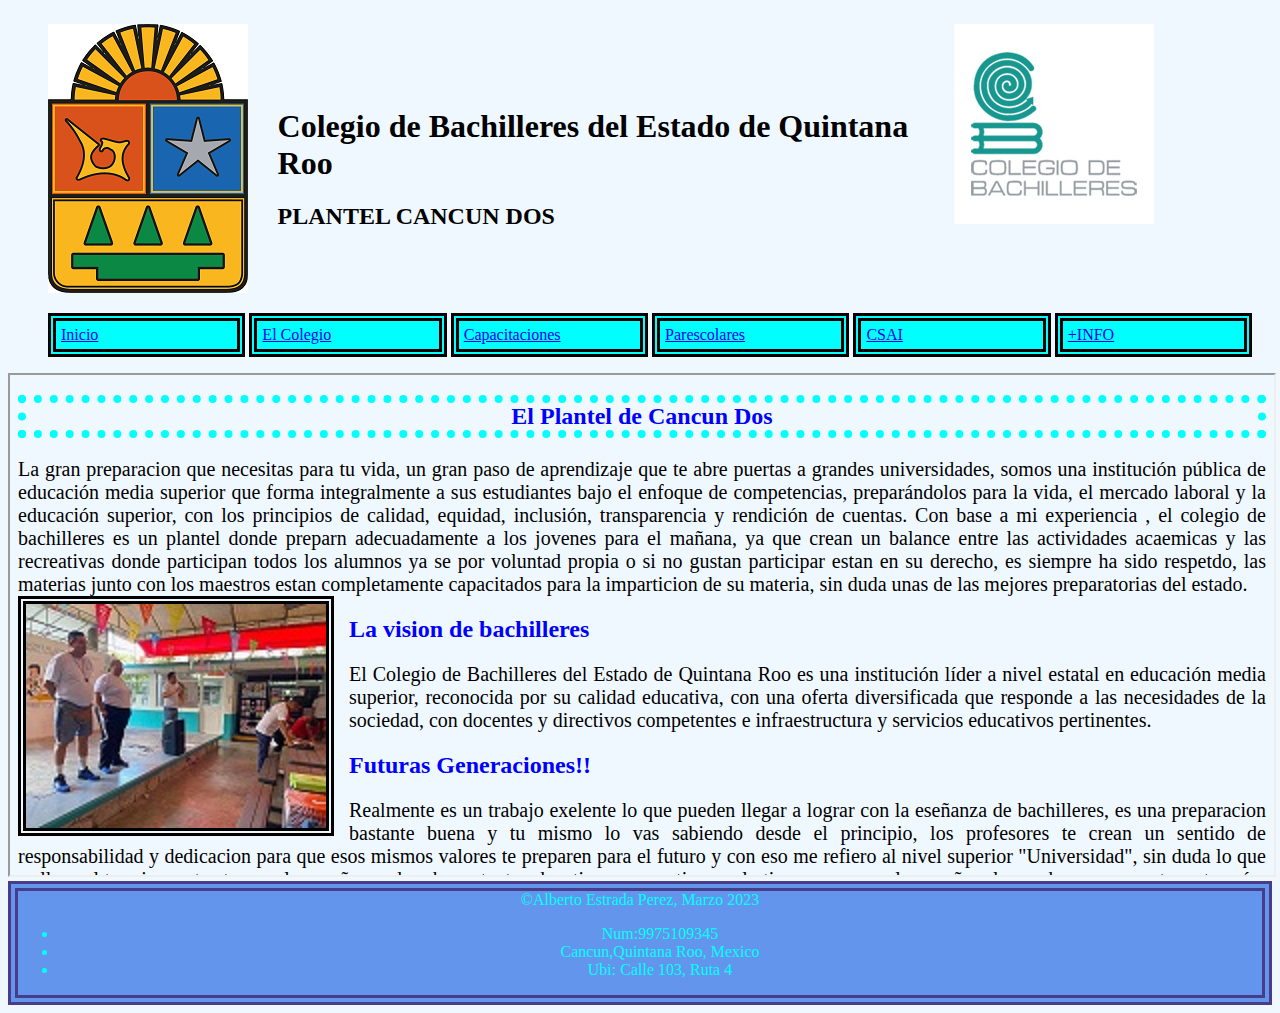
<file: index.html>
<!Doctype html>
<html lang="es">
     <head>
         <title>Colegio de Bachilleres Plantel Cancun Dos</title>
         <meta charset="utf-8">
         <link rel="icon" href="imagenes/jaguar.jfif">
         <link rel="stylesheet" href="estilos/index.css">
    </head>
    <body>
        <header>
            <figure id="Escudo">
                <img src="imagenes/Escudo%20Quintana%20Roo.png" alt="Quintana Roo">
            </figure>
            <div id="Titulos">
                <h1>Colegio de Bachilleres del Estado de Quintana Roo</h1>
                <h2>PLANTEL CANCUN DOS</h2>
            </div>
            <figure id="LogoBacho">
                <img src="imagenes/logobachilleres.jpg" alt="Bacho">
            </figure>
        </header>
        <nav id="Nav">
            <ul>
                <li class="Menu">
                    <a href="indexinicio.html" target="marcoindex">Inicio</a>
                </li>
                <li class="Menu">
                    <a href="IndexColegio.html" target="marcoindex">El Colegio</a></li>
                <li class="Menu"><a href="IndexCapacitaciones.html" target="marcoindex">Capacitaciones</a> </li>
                <li class="Menu"><a href="Parescolares.html" target="marcoindex">Parescolares</a> </li>
                <li class="Menu"><a href="indexCSAI.html" target="marcoindex">CSAI</a></li>
                <li class="Menu"><a href="index+info.html" target="marcoindex">+INFO</a></li>
            </ul>
        </nav>
        <main>
            <iframe src="indexinicio.html" name="marcoindex" id="Marco" width="100%" height="500px"></iframe>
        </main>
        <footer id="pie">
            &copy;Alberto Estrada Perez, Marzo 2023
            <p>
               <ul>
                   <li>Num:9975109345</li>
                   <li>Cancun,Quintana Roo, Mexico</li>
                   <li>Ubi: Calle 103, Ruta 4</li>
               </ul>
            </p>
        </footer>
    </body>
</html>
</file>
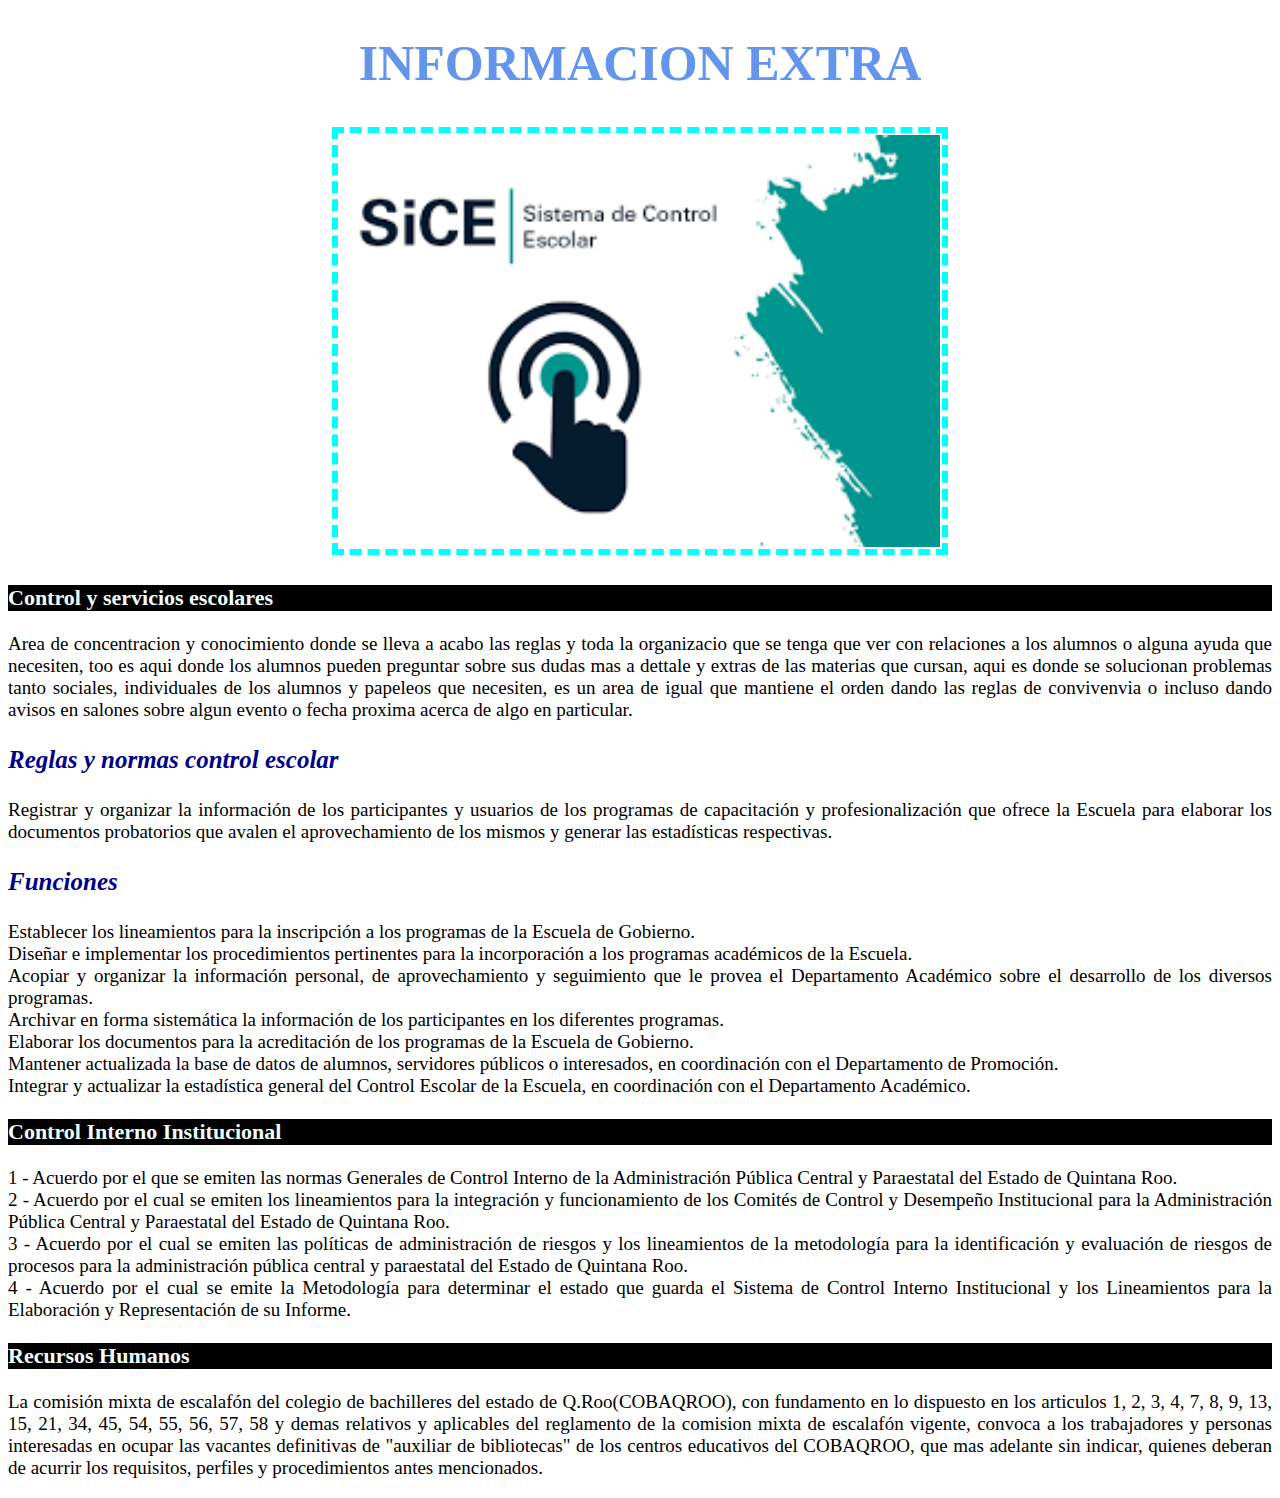
<file: index+info.html>
<!Doctype html>
<html>
    <head>
        <meta charset="utf-8">
        <link rel="stylesheet" href="estilos/+info.css">
    </head>
    <body>
        <section>
            <div id="titu">
            <h1>INFORMACION EXTRA</h1>
                <img id="imagen" src="imagenes/+info.png">
            </div>
            <h3 class="subtitu">Control y servicios escolares</h3>
            <p class="p">Area de concentracion y conocimiento donde se lleva a acabo las reglas y toda la organizacio que se tenga que ver con relaciones a los alumnos o alguna ayuda que necesiten, too es aqui donde los alumnos pueden preguntar sobre sus dudas mas a dettale y extras de las materias que cursan, aqui es donde se solucionan problemas tanto sociales, individuales de los alumnos y papeleos que necesiten, es un area de igual que mantiene el orden dando las reglas de convivenvia o incluso dando avisos en salones sobre algun evento o fecha proxima acerca de algo en particular.</p>
            <h3 class="subti">Reglas y normas control escolar</h3>
            <p class="p">Registrar y organizar la información de los participantes y usuarios de los programas de capacitación y profesionalización que ofrece la Escuela para elaborar los documentos probatorios que avalen el aprovechamiento de los mismos y generar las estadísticas respectivas.</p>
            <h3 class="subti">Funciones</h3>
            <lu class="p">
                <li>Establecer los lineamientos para la inscripción a los programas de la Escuela de Gobierno.</li>
                <li>Diseñar e implementar los procedimientos pertinentes para la incorporación a los programas académicos de la Escuela.</li>
                <li>Acopiar y organizar la información personal, de aprovechamiento y seguimiento que le provea el Departamento Académico sobre el desarrollo de los diversos programas.</li>
                <li>Archivar en forma sistemática la información de los participantes en los diferentes programas.</li>
                <li>Elaborar los documentos para la acreditación de los programas de la Escuela de Gobierno.</li>
                <li>Mantener actualizada la base de datos de alumnos, servidores públicos o interesados, en coordinación con el Departamento de Promoción.</li>
                <li>Integrar y actualizar la estadística general del Control Escolar de la Escuela, en coordinación con el Departamento Académico.</li>
            </lu>
            <h3 class="subtitu">Control Interno Institucional</h3>
            <lu class="p">
                <li>1 - Acuerdo por el que se emiten las normas Generales de Control Interno de la Administración Pública Central y Paraestatal del Estado de Quintana Roo.</li>
                <li>2 - Acuerdo por el cual se emiten los lineamientos para la integración y funcionamiento de los Comités de Control y Desempeño Institucional para la Administración Pública Central y Paraestatal del Estado de Quintana Roo.</li>
                <li>3 - Acuerdo por el cual se emiten las políticas de administración de riesgos y los lineamientos de la metodología para la identificación y evaluación de riesgos de procesos para la administración pública central y paraestatal del Estado de Quintana Roo.</li>
                <li>4 - Acuerdo por el cual se emite la Metodología para determinar el estado que guarda el Sistema de Control Interno Institucional y los Lineamientos para la Elaboración y Representación de su Informe.</li>
            </lu>
            <h3 class="subtitu">Recursos Humanos</h3>
            <p class="p">La comisión mixta de escalafón del colegio de bachilleres del estado de Q.Roo(COBAQROO), con fundamento en lo dispuesto en los articulos 1, 2, 3, 4, 7, 8, 9, 13, 15, 21, 34, 45, 54, 55, 56, 57, 58 y demas relativos y aplicables del reglamento de la comision mixta de escalafón vigente, convoca a los trabajadores y personas interesadas en ocupar las vacantes definitivas de "auxiliar de bibliotecas" de los centros educativos del COBAQROO, que mas adelante sin indicar, quienes deberan de acurrir los requisitos, perfiles y procedimientos antes mencionados.</p>
        </section>
    </body>
</html>
</file>
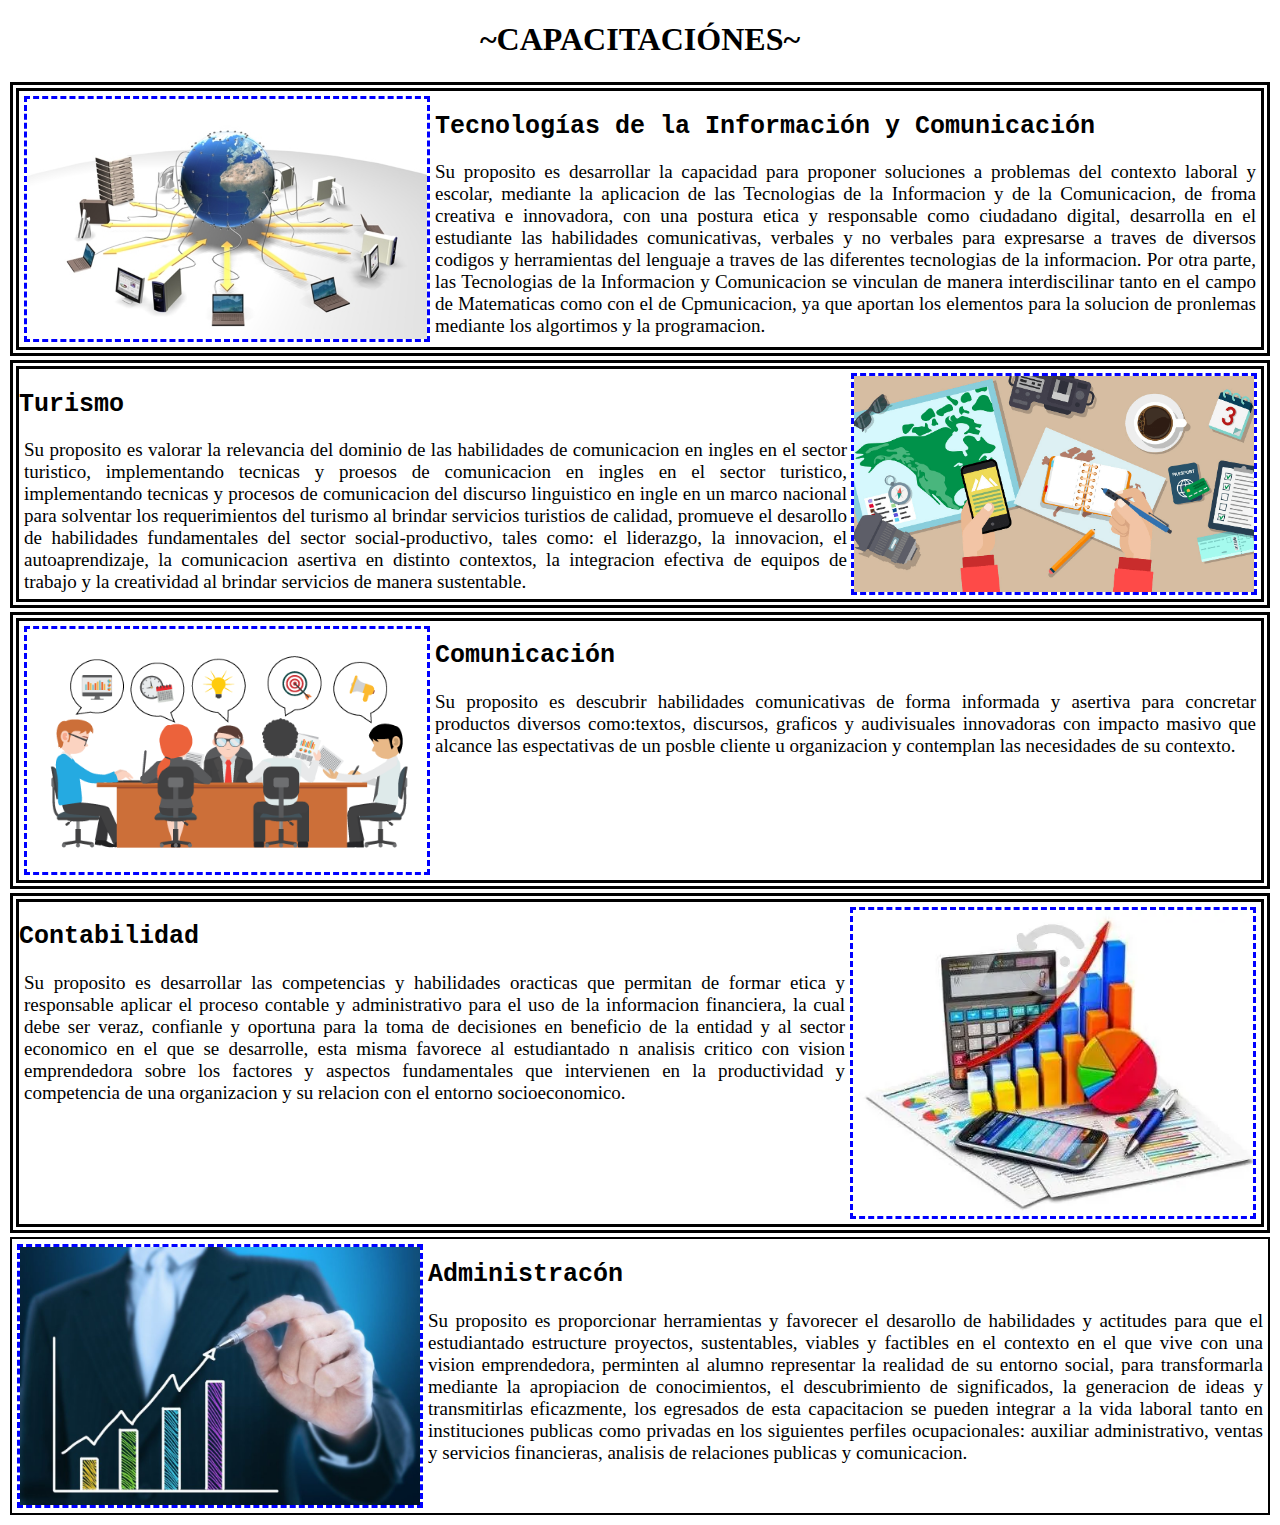
<file: indexcapacitaciones.html>
<!Doctype html>
<html lang="es">
    <head>
        <meta charset="utf-8">
        <link rel="stylesheet" href="estilos/EstiloCapacitaciones.css">
    </head>
    <body>
        <section>
            <h1 id="titu">~CAPACITACIÓNES~</h1>
            <div id="div1">
                <img id="tics" src=imagenes/Tics.jpg>
                <h2 class="titus">Tecnologías de la Información y Comunicación</h2>
                <p class="p">Su proposito es desarrollar la capacidad para proponer soluciones a problemas del contexto laboral y escolar, mediante la aplicacion de las Tecnologias de la Informacion y de la Comunicacion, de froma creativa e innovadora, con una postura etica y responsable como ciudadano digital, desarrolla en el estudiante las habilidades comunicativas, verbales y no verbales para expresarse a traves de diversos codigos y herramientas del lenguaje a traves de las diferentes tecnologias de la informacion. Por otra parte, las Tecnologias de la Informacion y Comunicacion se vinculan de manera interdiscilinar tanto en el campo de Matematicas como con el de Cpmunicacion, ya que aportan los elementos para la solucion de pronlemas mediante los algortimos y la programacion.</p>
            </div>
            <div id="div2">
                <img id="turismo" src="imagenes/turismo.webp">
                <h2 class="titus">Turismo</h2>
                <p class="p">Su proposito es valorar la relevancia del dominio de las habilidades de comunicacion en ingles en el sector turistico, implementando tecnicas y proesos de comunicacion en ingles en el sector turistico, implementando tecnicas y procesos de comunicacion del discurso linguistico en ingle en un marco nacional para solventar los requerimientos del turismo al brindar servicios turistios de calidad, promueve el desarollo de habilidades fundamentales del sector social-productivo, tales como: el liderazgo, la innovacion,  el autoaprendizaje, la comunicacion asertiva en distinto contextos, la integracion efectiva de equipos de trabajo y la creatividad al brindar servicios de manera sustentable.</p>
                </div>
                <div id="div3">
                    <img id="comunicacion" src="imagenes/Comunicacion.png">
                    <h2 class="titus">Comunicación</h2>
                    <p class="p">Su proposito es descubrir habilidades comunicativas de forma informada y asertiva para concretar productos diversos como:textos, discursos, graficos y audivisuales innovadoras con impacto masivo que alcance las espectativas de un posble cliente u organizacion y contemplan las necesidades de su contexto.</p>
            </div>
            <div id="div4">
                <img id="contabilidad" src="imagenes/contabilidad.webp">
                <h2 class="titus">Contabilidad</h2>
                <p class="p">Su proposito es desarrollar las competencias y habilidades oracticas que permitan de formar etica y responsable aplicar el proceso contable y administrativo para el uso de la informacion financiera, la cual debe ser veraz, confianle y oportuna para la toma de decisiones en beneficio de la entidad y al sector economico en el que se desarrolle, esta misma favorece al estudiantado n analisis critico con vision emprendedora sobre los factores y aspectos fundamentales que intervienen en la productividad y competencia de una organizacion y su relacion con el entorno socioeconomico.</p>
            </div>
            <div id="div5">
                <img id="administracion" src="imagenes/administracion.jpg">
                    <h2 class="titus">Administracón</h2>
                <p class="p">Su proposito es proporcionar herramientas y favorecer el desarollo de habilidades y actitudes para que el estudiantado estructure proyectos, sustentables, viables y factibles en el contexto en el que vive con una vision emprendedora, perminten al alumno representar la realidad de su entorno social, para transformarla mediante la apropiacion de conocimientos, el descubrimiento de significados, la generacion de ideas y transmitirlas eficazmente, los egresados de esta capacitacion se pueden integrar a la vida laboral tanto en instituciones publicas como privadas en los siguientes perfiles ocupacionales: auxiliar administrativo, ventas y servicios financieras, analisis de relaciones publicas y comunicacion.</p>
            </div>
        </section>
    </body>
</html>
</file>
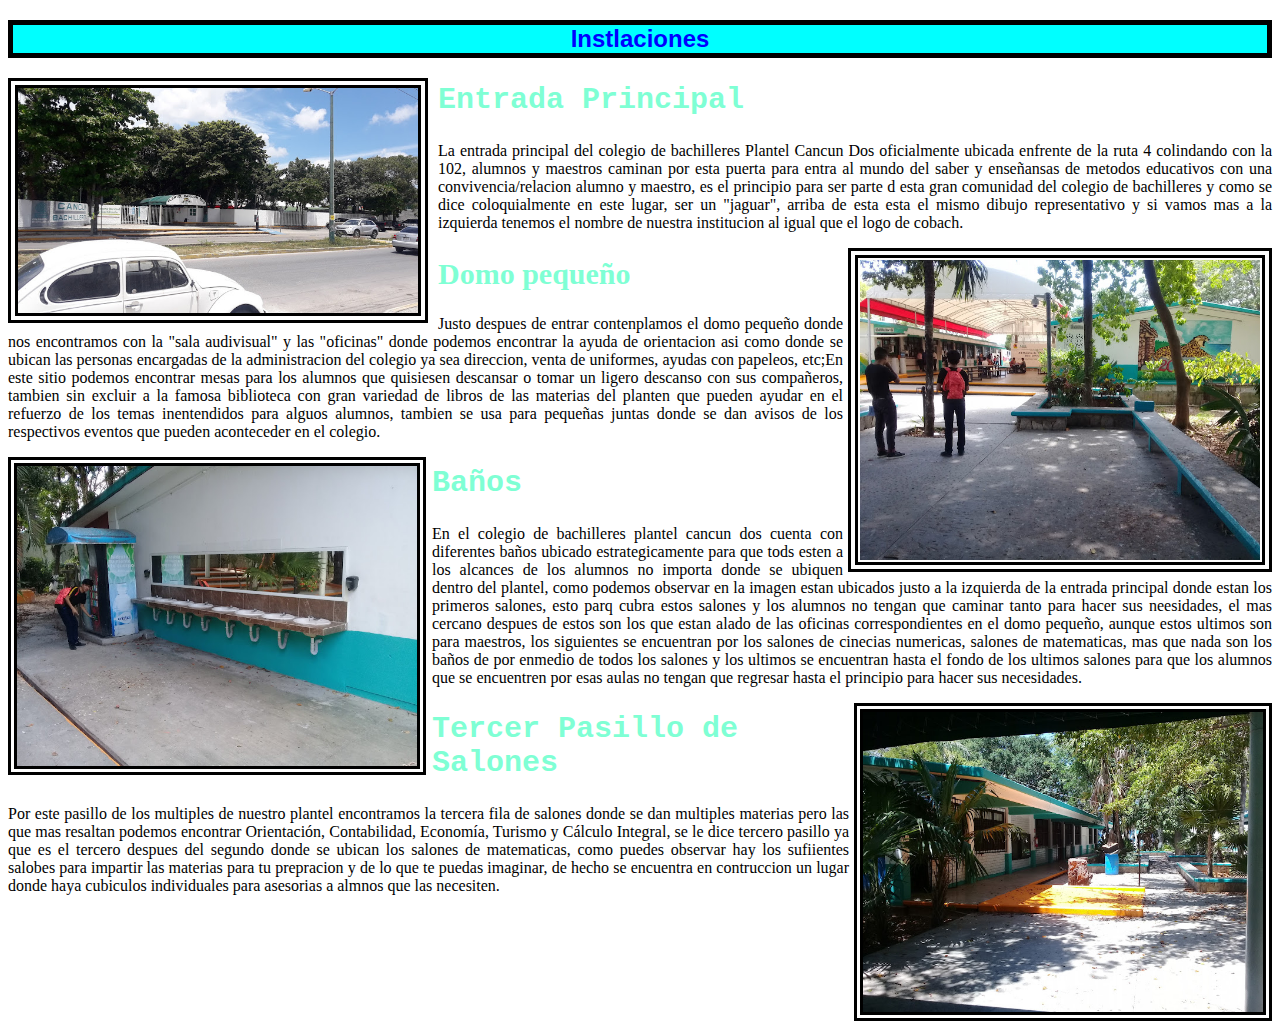
<file: indexcolegio.html>
<!Doctype html>
<html lang="es">
    <head>
        <meta charset="utf-8">
        <link rel="stylesheet" href="estilos/EstiloColegio.css">
    </head>
    <body>
        <section>
            <h2 id="titu">Instlaciones</h2>
            <img id="Entrada" src="imagenes/EntradaDeBacho.jpg" alt="EntradaPrincipal">
            <h2 class="titulos">Entrada Principal</h2>
            <p class="p">La entrada principal del colegio de bachilleres Plantel Cancun Dos oficialmente ubicada enfrente de la ruta 4 colindando con la 102, alumnos y maestros caminan por esta puerta para entra al mundo del saber y enseñansas de metodos educativos con una convivencia/relacion alumno y maestro, es el principio para ser parte d esta gran comunidad del colegio de bachilleres y como se dice coloquialmente en este lugar, ser un "jaguar", arriba de esta esta el mismo dibujo representativo y si vamos mas a la izquierda tenemos el nombre de nuestra institucion al igual que el logo de cobach.
            </p>
            <img id="domopequeño" src="imagenes/DomoPeque%C3%B1o.jpg" alt="Domopequeño">
            <h2 id="domochiqui">Domo pequeño</h2>
            <p class="p">Justo despues de entrar contenplamos el domo pequeño donde nos encontramos con la "sala audivisual" y las "oficinas" donde podemos encontrar la ayuda de orientacion asi como donde se ubican las personas encargadas de la administracion del colegio ya sea direccion, venta de uniformes, ayudas con papeleos, etc;En este sitio podemos encontrar mesas para los alumnos que quisiesen descansar o tomar un ligero descanso con sus compañeros, tambien sin excluir a la famosa biblioteca con gran variedad de libros de las materias del planten que pueden ayudar en el refuerzo de los temas inentendidos para alguos alumnos, tambien se usa para pequeñas juntas donde se dan avisos de los respectivos eventos que pueden aconteceder en el colegio.
            </p>
            <img id="bañosentrada" src="imagenes/Ba%C3%B1oDeLasEntradas.jpg" alt="Bañosentrada">
            <h2 class="titulos">Baños</h2>
            <p class="p">En el colegio de bachilleres plantel cancun dos cuenta con diferentes baños ubicado estrategicamente para que tods esten a los alcances de los alumnos no importa donde se ubiquen dentro del plantel, como podemos observar en la imagen estan ubicados justo a la izquierda de la entrada principal donde estan los primeros salones, esto parq cubra estos salones y los alumnos no tengan que caminar tanto para hacer sus neesidades, el mas cercano despues de estos son los que estan alado de las oficinas correspondientes en el domo pequeño, aunque estos ultimos son para maestros, los siguientes se encuentran por los salones de cinecias numericas, salones de matematicas, mas que nada son los baños de por enmedio de todos los salones y los ultimos se encuentran hasta el fondo de los ultimos salones para que los alumnos que se encuentren por esas aulas no tengan que regresar hasta el principio para hacer sus necesidades.</p>
            <img id="Segundopasillo" src="imagenes/PasilloDeConta.jpg" alt="SegundosSalones">
            <h2 class="titulos">Tercer Pasillo de Salones</h2>
            <p class="p">Por este pasillo de los multiples de nuestro plantel encontramos la tercera fila de salones donde se dan multiples materias pero las que mas resaltan podemos encontrar Orientación, Contabilidad, Economía, Turismo y Cálculo Integral, se le dice tercero pasillo ya que es el tercero despues del segundo donde se ubican los salones de matematicas, como puedes observar hay los sufiientes salobes para impartir las materias para tu prepracion y de lo que te puedas imaginar, de hecho se encuentra en contruccion un lugar donde haya cubiculos individuales para asesorias a almnos que las necesiten.</p>
        </section>
    </body>
</html>
</file>
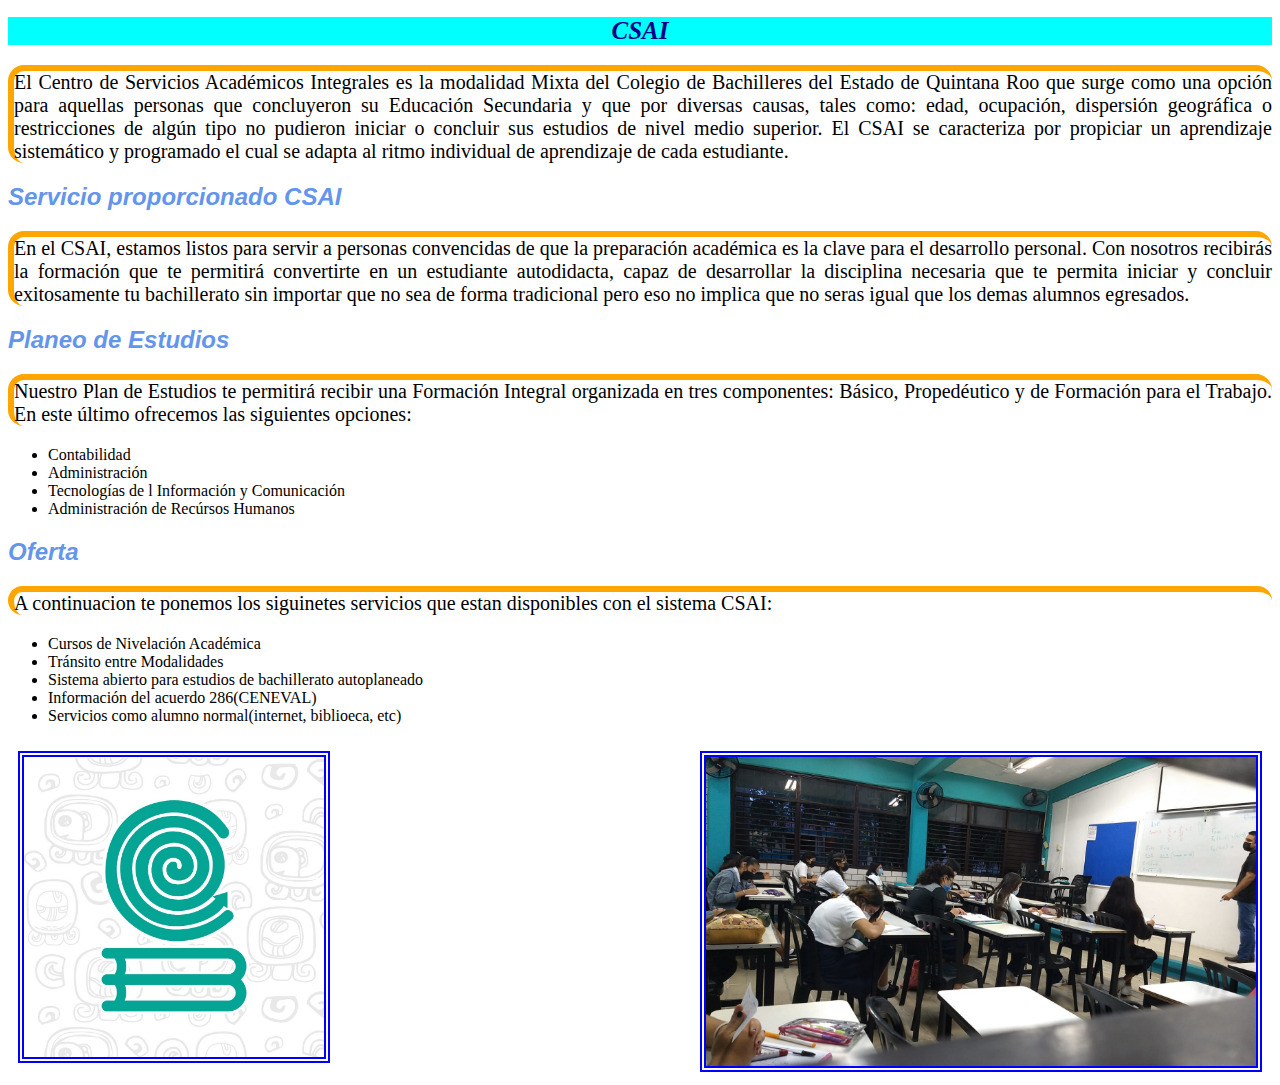
<file: indexcsai.html>
<!Doctype html>
<html lang="es">
    <head>
        <meta charset="utf-8">
        <link rel="stylesheet" href="estilos/CSAI.css">
    </head>
    <body>
        <section>
            <h1 id="titu">CSAI</h1>
            <p class="p">El Centro de Servicios Académicos Integrales es la modalidad Mixta del Colegio de Bachilleres del Estado de Quintana Roo que surge como una opción para aquellas personas que concluyeron su Educación Secundaria y que por diversas causas, tales como: edad, ocupación, dispersión geográfica o restricciones de algún tipo no pudieron iniciar o concluir sus estudios de nivel medio superior. El CSAI se caracteriza por propiciar un aprendizaje sistemático y programado el cual se adapta al ritmo individual de aprendizaje de cada estudiante.</p>
            <h2 class="titus">Servicio proporcionado CSAI</h2>
            <p class="p">En el CSAI, estamos listos para servir a personas convencidas de que la preparación académica es la clave para el desarrollo personal. Con nosotros recibirás la formación que te permitirá convertirte en un estudiante autodidacta, capaz de desarrollar la disciplina necesaria que te permita iniciar y concluir exitosamente tu bachillerato sin importar que no sea de forma tradicional pero eso no implica que no seras igual que los demas alumnos egresados.</p>
            <h2 class="titus">Planeo de Estudios</h2>
            <p class="p">Nuestro Plan de Estudios te permitirá recibir una Formación Integral organizada en tres componentes: Básico, Propedéutico y de Formación para el Trabajo. En este último ofrecemos las siguientes opciones:</p>
            <ul clas>
                <li>Contabilidad</li>
                <li>Administración</li>
                <li>Tecnologías de l Información y Comunicación</li>
                <li>Administración de Recúrsos Humanos</li>
            </ul>
            <h2 class="titus">Oferta</h2>
            <p class="p">A continuacion te ponemos los siguinetes servicios que estan disponibles con el sistema CSAI:</p>
            <ul>
                <li>Cursos de Nivelación Académica</li>
                <li>Tránsito entre Modalidades</li>
                <li>Sistema abierto para estudios de bachillerato autoplaneado</li>
                <li>Información del acuerdo 286(CENEVAL)</li>
                <li>Servicios como alumno normal(internet, biblioeca, etc)</li>
            </ul>
            <div>
                <img id="CSAI" src="imagenes/CSAI.jpg">
                <img id="CSAI2" src="imagenes/CSAI2.jpg">
            </div>
        </section>
    </body>
</html>
</file>
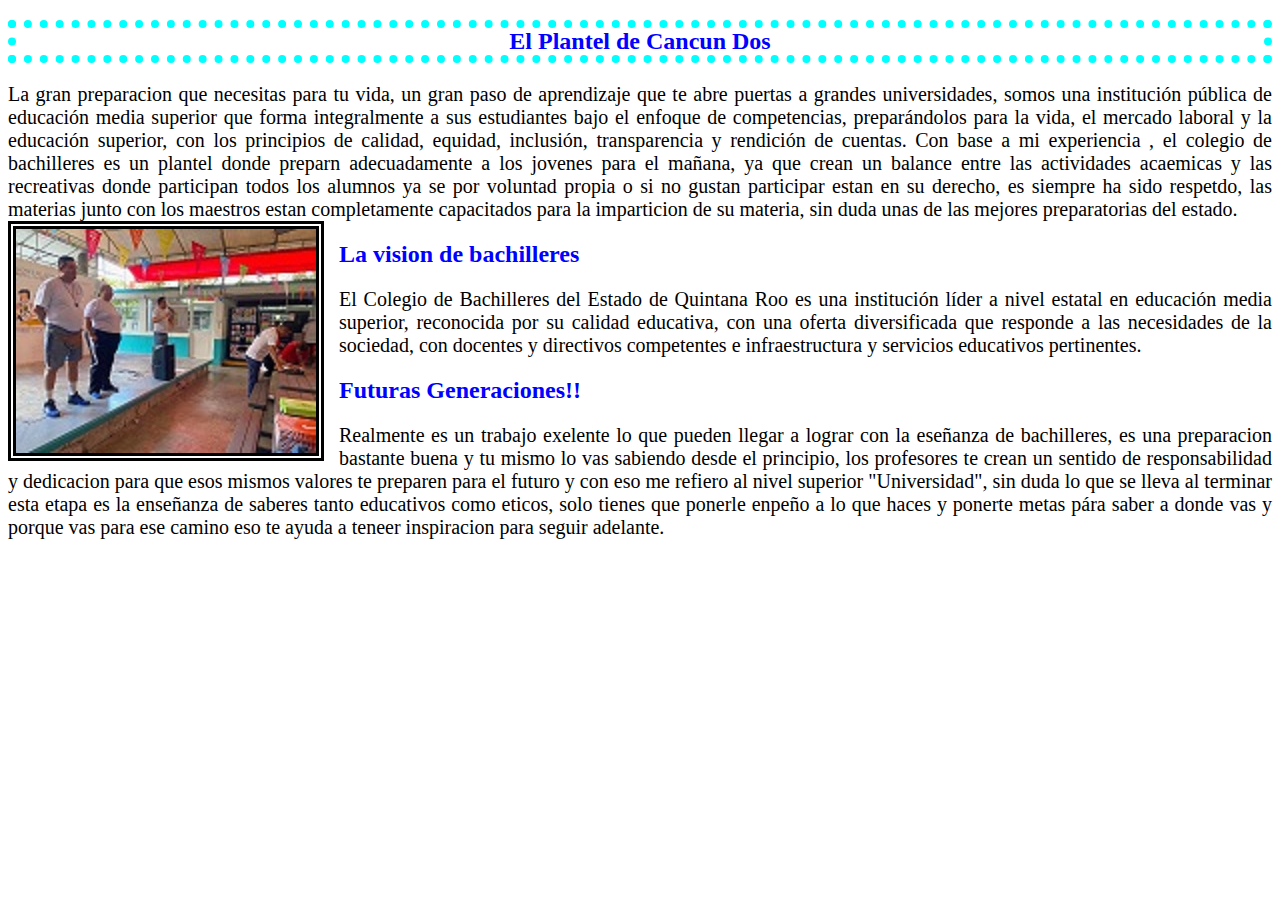
<file: indexinicio.html>
<!Doctype html>
<html lang="es">
    <head>
        <meta charset="utf-8">
        <link rel="stylesheet" href="estilos/EstiloInicio.css">
    </head>
    <body>
        <section>
            <h2 id="titu">El Plantel de Cancun Dos</h2>
            <p class="p">La gran preparacion que necesitas para tu vida, un gran paso de aprendizaje que te abre puertas a grandes universidades, somos una institución pública de educación media superior que forma integralmente a sus estudiantes bajo el enfoque de competencias, preparándolos para la vida, el mercado laboral y la educación superior, con los principios de calidad, equidad, inclusión, transparencia y rendición de cuentas.
            
            Con base a mi experiencia , el colegio de bachilleres es un plantel donde preparn adecuadamente a los jovenes para el mañana, ya que crean un balance entre las actividades acaemicas y las recreativas donde participan todos los alumnos ya se por voluntad propia o si no gustan participar estan en su derecho, es siempre ha sido respetdo, las materias junto con los maestros estan completamente capacitados para la imparticion de su materia, sin duda unas de las mejores preparatorias del estado.
            <img id="campamento" src="imagenes/inicio.jpg">
            <h2 id="subti">La vision de bachilleres</h2>
            <p class="p">El Colegio de Bachilleres del Estado de Quintana Roo es una institución líder a nivel estatal en educación media superior, reconocida por su calidad educativa, con una oferta diversificada que responde a las necesidades de la sociedad, con docentes y directivos competentes e infraestructura y servicios educativos pertinentes.
            </p>
            <h2 id="titu2">Futuras Generaciones!!</h2>
            <p class="p">Realmente es un trabajo exelente lo que pueden llegar a lograr con la eseñanza de bachilleres, es una preparacion bastante buena y tu mismo lo vas sabiendo desde el principio, los profesores te crean un sentido de responsabilidad y dedicacion para que esos mismos valores te preparen para el futuro y con eso me refiero al nivel superior "Universidad", sin duda lo que se lleva al terminar esta etapa es la enseñanza de saberes tanto educativos como eticos, solo tienes que ponerle enpeño a lo que haces y ponerte metas pára saber a donde vas y porque vas para ese camino eso te ayuda a teneer inspiracion para seguir adelante.</p>
        </section>
    </body>
</html>
</file>
<file: estilos/index.css>
#Escudo{
    display: inline-block;
    width: 15%;
    float: left;
}
#LogoBacho{
    display: inline-block;
    width: 20%;
}
#Titulos{
    display: inline-block;
    width: 50%;
}
#Nav{
    clear: both;
}
.Menu{
    display: inline-block;
    width: 14%;
    background-color: aqua;
    border: 8px Black double;
    padding: 5px;
    
}
#pie{
    background-color:cornflowerblue;
    color:cyan;
    border: 10px darkslateblue double;
    text-align: center;
}
html{
    background-color:aliceblue
}
</file>
<file: estilos/+info.css>
#titu{
    text-align: center;
    color: cornflowerblue;
     font-size: 25px;
}
#imagen{
    width: 600px;
    border: 6px aqua dashed;
    margin: 2px;
    padding: 2px;
}
.subtitu{
    font-size: 22px;
    color: azure;
    background-color: black;
}
.subti{
    color: darkblue;
    font-family: serif;
    font-style: italic;
    font-size: 25px;
    
}
.p{
    text-align: justify;
    font-size: 19px;
}
</file>
<file: estilos/EstiloCapacitaciones.css>
#titu{
    text-align:center;
    font-family:fantasy;
}
.titus{
    text-align: left;
    font-family: monospace;
    font-size: 25px;
}
#div1{
    display: inline-block;
    border: 9px black double;
    margin: 2px;
}
#tics{
    width: 400px;
    display: inline-block;
    float: left;
    margin: 5px;
    border: 3px blue dashed;
}
.p{
    text-align: justify;
    margin: 5px;
    font-size: 19px;
}
#div2{
    display: inline-block;
    border: 9px black double;
    margin: 2px;
}
#turismo{
    width: 400px;
    display: inline-block;
    float: right;
    margin: 4px;
    border: 3px blue dashed;
}
#div3{
    display: inline-block;
    border: 9px black double;
    margin: 2px;
}
#comunicacion{
    width: 400px;
    display: inline-block;
    float: left;
    margin: 5px;
    border: 3px blue dashed;
}
#div4{
    display: inline-block;
    border: 9px black double;
    margin: 2px;
}
#contabilidad{
    width: 400px;
    display: inline-block;
    float: right;
    margin: 5px;
    border: 3px blue dashed;
}
#div5{
    display: inline-block;
    border: 2px black double;
    margin: 2px;
}
#administracion{
    width: 400px;
    display: inline-block;
    float: left;
    margin: 5px;
    border: 3px blue dashed;
}
</file>
<file: estilos/EstiloColegio.css>
#titu{
    color: blue;
    text-align: center;
    font-family:sans-serif;
    background: aqua;
    border: 5px black solid;
}
#Entrada{
    width: 400px;
    display: inline-block;
    float: left;
    margin-right: 10px;
    border:10px black double;
}
.p{
    text-align: justify;
}
#domopequeño{
    width: 400px;
    display: inline-block;
    float: right;
    padding: 2px;
    border: 10px black double;
    margin-left: 5px;
    }
.titulos{
      color: aquamarine;
    font-family: monospace;
    font-size: 30px
}
#domochiqui{
    text-align: left;
    color: aquamarine;
    font-size: 30px;
}
#bañosentrada{
    display:inline-block;
    float: left;
    width: 400px;
    border: 9px black double;
    margin-right: 6px;
}
#Segundopasillo{
    width: 400px;
    float: right;
    display: inline-block;
    border: 9px black double;
    margin-left: 5px;
}
</file>
<file: estilos/CSAI.css>
#titu{
    text-align: center;
    color: darkblue;
    font-style: italic;
    background-color: aqua;
    font-size: 25px;
}
.titus{
    color: cornflowerblue;
    font-family: sans-serif;
    font-style:oblique;
    transition: all 0.5s linear;
}
.p{
    font-size: 20px;
    animation: change-color 5s linear 0.5s 4 normal forwards running;
    border-left: 6px orange solid;
    border-top: 6px orange solid;
    border-radius: 16px;
    text-align: justify;
}
#CSAI{
    width: 300px;
    display: inline-block;
    margin: 10px;
    border: 6px blue double;
}
#CSAI2{
    width: 550px;
    display: inline-block;
    float: right;
    margin: 10px;
    border: 6px blue double;
}
</file>
<file: estilos/EstiloInicio.css>
#titu{
    color: blue;
    font-family:fantasy;
    text-align: center;
    border: 8px aqua dotted;
}
#titu2{
    color: blue;
    font-family: fantasy;
}
#campamento{
    float: left;
    border: 8px black double;
    margin-right: 15px;
}
#subti{
    color: blue;
    font-family: fantasy;
}
.p{
    font-size: 20px;
    text-align:justify;
}
</file>
